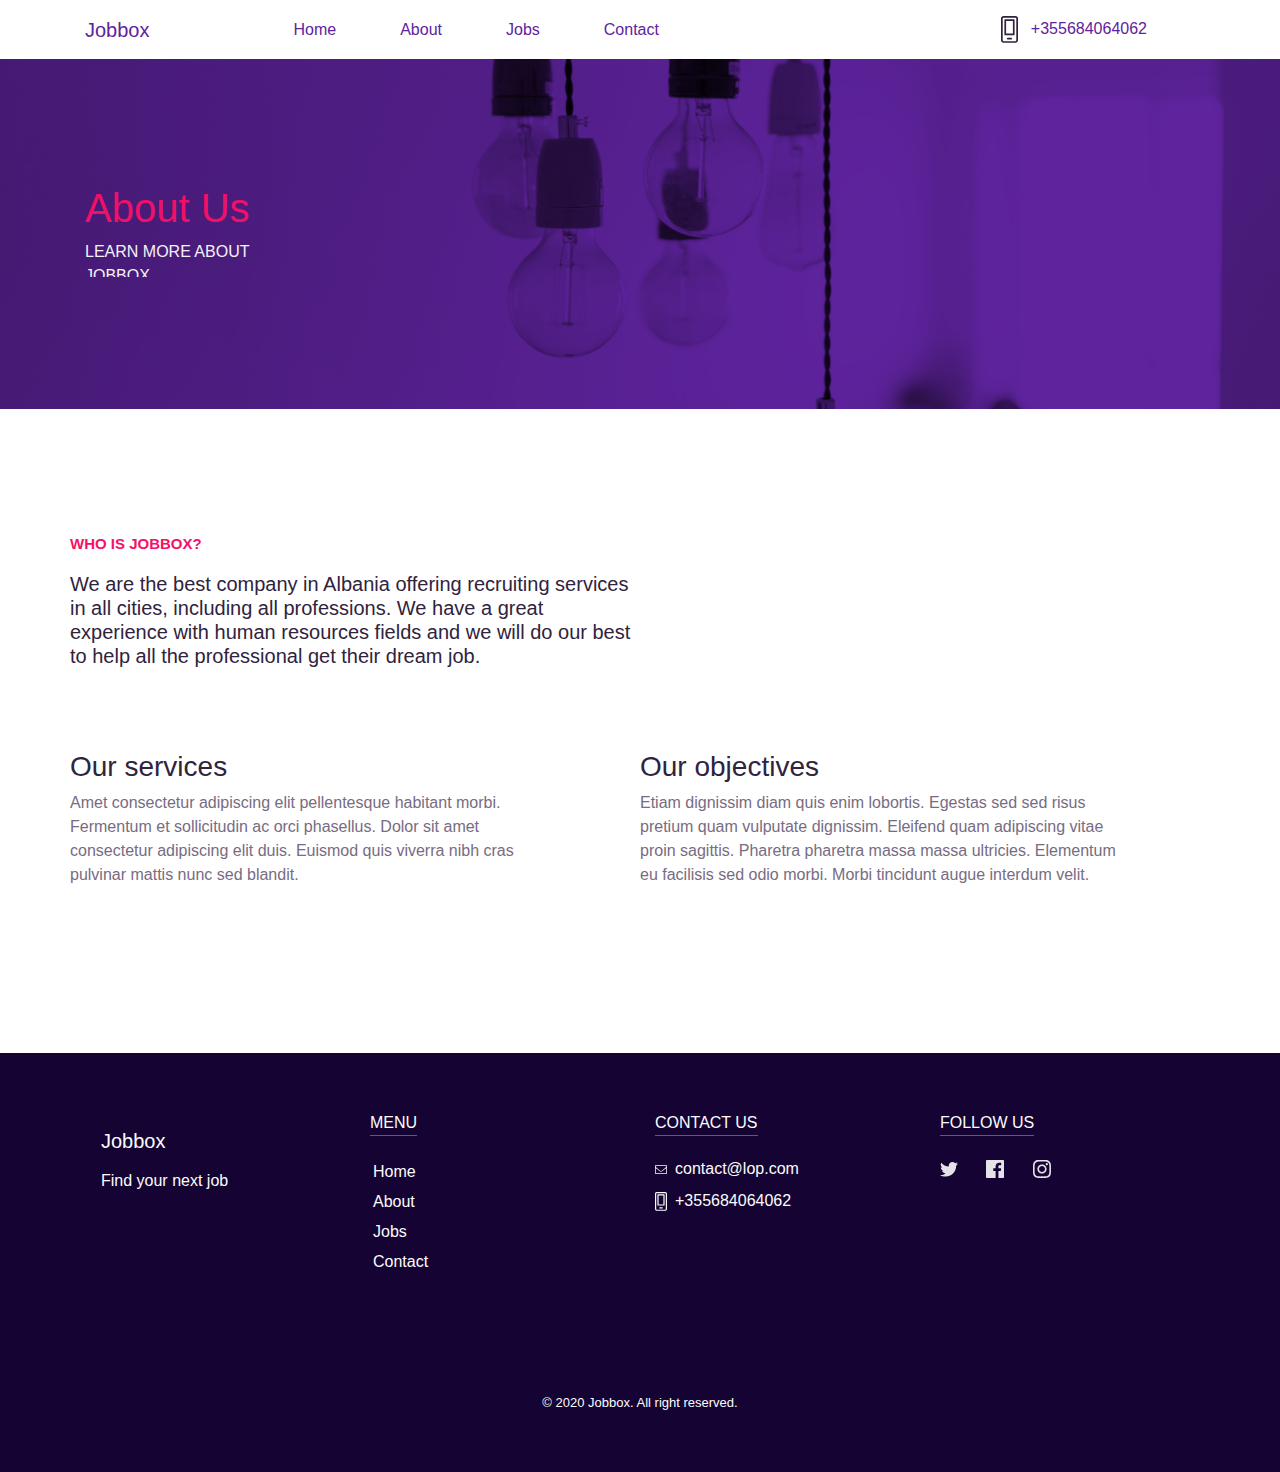
<file: about.html>
<!DOCTYPE html>
<html lang="en">
<head>
    <meta charset="UTF-8">
    <title>Works Page</title>

    <link rel="stylesheet" href="https://stackpath.bootstrapcdn.com/bootstrap/4.4.1/css/bootstrap.min.css">
    <link rel="stylesheet" href="assets/css/style.css">
</head>
<body id="works">

<section id="header-works">
    <div class="container">
        <div class="row">
            <div class="col-sm-12">
                <header>
                    <div id="nav-bar">
                        <nav class="navbar navbar-light navbar-expand-lg pl-0">
                            <a class="navbar-brand text-decoration-none" href="index.html">Jobbox</a>

                            <button class="navbar-toggler" type="button" data-toggle="collapse"
                                    data-target="#navbarSupportedContent" aria-controls="navbarSupportedContent"
                                    aria-expanded="false" aria-label="Toggle navigation">
                                <span class="navbar-toggler-icon"></span>
                            </button>

                            <div class="collapse navbar-collapse" id="navbarSupportedContent">
                                <ul class="navbar-nav mr-auto mx-5 pl-5">
                                    <li class="nav-item px-4">
                                        <a class="nav-link" href="index.html">Home</a>
                                    </li>
                                    <li class="nav-item px-4">
                                        <a class="nav-link" href="about.html">About</a>
                                    </li>
                                    <li class="nav-item px-4">
                                        <a class="nav-link" href="jobs.html">Jobs</a>
                                    </li>
                                    <li class="nav-item px-4">
                                        <a class="nav-link" href="contact.html">Contact</a>
                                    </li>
                                </ul>
                                <ul class="ml-auto navbar-nav">
                                    <li class="nav-item px-4">
                                        <a class="nav-link" href="#"><img src="assets/images/cel-works.svg"
                                                                          class="pr-2 cel-works">
                                            +355684064062</a>
                                    </li>
                                </ul>
                            </div>
                        </nav>
                    </div>
                </header>
            </div>

        </div>
    </div>
</section>
<section>
    <div id="image-works">
        <div class="title-work"></div>
        <div class="container">
            <div class="title-work">
                <h1>About Us</h1>
                <p>LEARN MORE ABOUT JOBBOX</p>
            </div>
        </div>
    </div>
</section>

<section id="header-about">
    <div class="container">
        <div class="row n-title-about">
            <div class="col-sm-6 p-0 py-4">
                <p>WHO IS JOBBOX?</p>
                <h5>
                    We are the best company in Albania offering recruiting services in all cities, including all
                    professions. We have a great experience with human resources fields and we will do our best to help
                    all the professional get their dream job.</h5>
            </div>
        </div>

        <div class="row">
            <div class="col-sm-6 objectives">
                <h3>Our services</h3>
                <p>Amet consectetur adipiscing elit pellentesque habitant morbi. Fermentum et sollicitudin ac orci
                    phasellus. Dolor sit amet consectetur adipiscing elit duis. Euismod quis viverra nibh cras pulvinar
                    mattis nunc sed blandit.</p>

            </div>
            <div class="col-sm-6 objectives">
                <h3>Our objectives</h3>
                <p>Etiam dignissim diam quis enim lobortis. Egestas sed sed risus pretium quam vulputate dignissim.
                    Eleifend quam adipiscing vitae proin sagittis. Pharetra pharetra massa massa ultricies. Elementum eu
                    facilisis sed odio morbi. Morbi tincidunt augue interdum velit.</p>

            </div>
        </div>

    </div>
</section>


<section id="footer">
    <div class="container">
        <div class="row">
            <div class="col-sm-3">
                <div class="name-logo p-3">
                    <h5 class="pb-2">Jobbox</h5>
                    <p>Find your next job</p>
                </div>
            </div>
            <div class="col-sm-3">
                <div class="name-logo">
                    <h6 class="pb-3"><span class="title-category">MENU</span></h6>
                    <div>
                        <ul class="list-unstyled">
                            <a href="index.html">
                                <li>Home</li>
                            </a>
                            <a href="about.html">
                                <li>About</li>
                            </a>
                            <a href="jobs.html">
                                <li>Jobs</li>
                            </a>
                            <a href="contact.html">
                                <li>Contact</li>
                            </a>
                        </ul>
                    </div>
                </div>
            </div>
            <div class="col-sm-3">
                <div class="name-logo">
                    <h6 class="pb-3"><span class="title-category">CONTACT US</span></h6>
                    <a href="#"><img src="assets/images/email.svg" class="pr-2">contact@lop.com</a>
                    <p class="pt-2"><a href="#"><img src="assets/images/cel.svg" class="pr-2 cel">+355684064062</a>
                    </p>
                </div>
            </div>
            <div class="col-sm-3">
                <div class="name-logo">
                    <h6 class="pb-3"><span class="title-category">FOLLOW US</span></h6>
                    <a href="#"><img src="assets/images/twitter.svg" class="pr-4"></a>
                    <a href="#"><img src="assets/images/icon-fb.svg" class="pr-4"></a>
                    <a href="#"><img src="assets/images/icon-in.svg"></a>
                </div>
            </div>
        </div>
        <p class="copyright">© 2020 Jobbox. All right reserved.</p>

    </div>
</section>

<script src="https://code.jquery.com/jquery-3.5.1.min.js"></script>

<!-- JS, Popper.js, and jQuery -->
<script src="https://cdn.jsdelivr.net/npm/popper.js@1.16.0/dist/umd/popper.min.js" integrity="sha384-Q6E9RHvbIyZFJoft+2mJbHaEWldlvI9IOYy5n3zV9zzTtmI3UksdQRVvoxMfooAo" crossorigin="anonymous"></script>
<script src="https://stackpath.bootstrapcdn.com/bootstrap/4.5.0/js/bootstrap.min.js" integrity="sha384-OgVRvuATP1z7JjHLkuOU7Xw704+h835Lr+6QL9UvYjZE3Ipu6Tp75j7Bh/kR0JKI" crossorigin="anonymous"></script>
<script src="assets/js/script.js"></script>


</body>
</html>
</file>
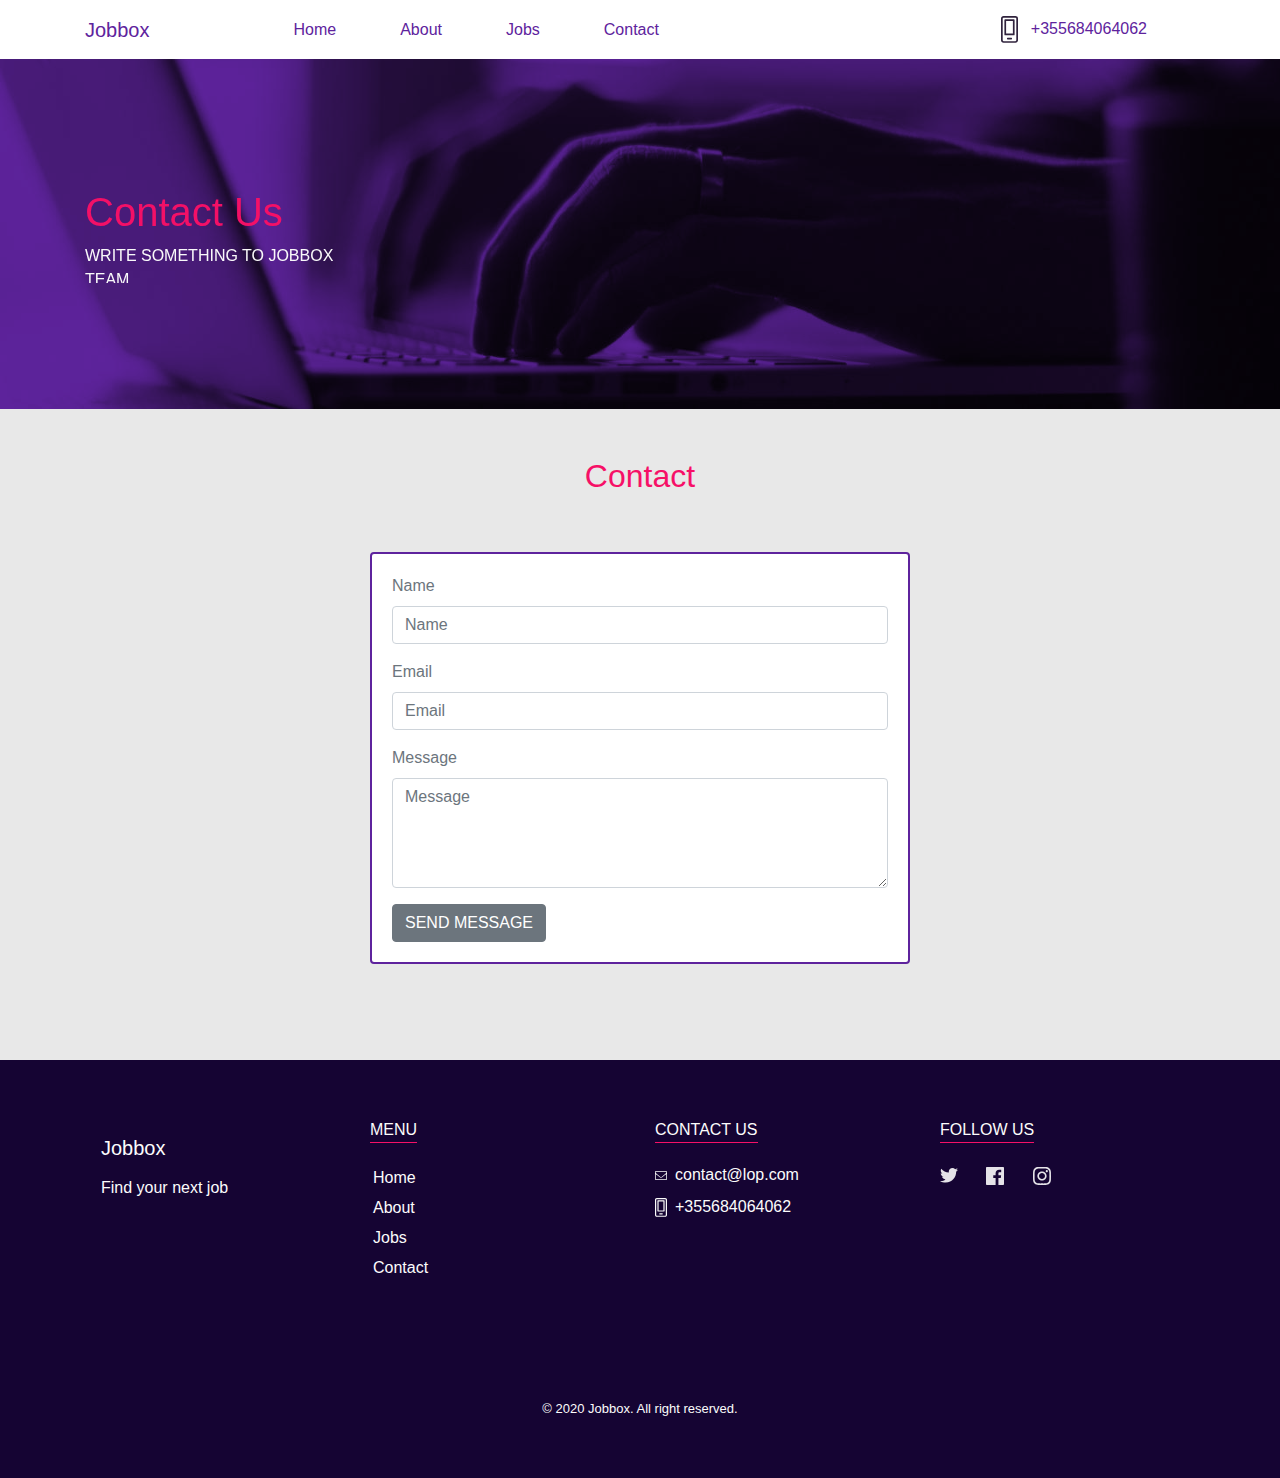
<file: contact.html>
<!DOCTYPE html>
<html lang="en">
<head>
    <meta charset="UTF-8">
    <title>Contact</title>

    <link rel="stylesheet" href="https://stackpath.bootstrapcdn.com/bootstrap/4.4.1/css/bootstrap.min.css"
          integrity="sha384-Vkoo8x4CGsO3+Hhxv8T/Q5PaXtkKtu6ug5TOeNV6gBiFeWPGFN9MuhOf23Q9Ifjh" crossorigin="anonymous">

    <link rel="stylesheet" href="assets/css/style.css">
</head>
<body id="works">

<section id="header-works">
    <div class="container">
        <div class="row">
            <div class="col-sm-12">
                <header>
                    <div id="nav-bar">
                        <nav class="navbar navbar-expand-lg navbar-light pl-0">
                            <a class="navbar-brand text-decoration-none" href="index.html">Jobbox</a>

                            <button class="navbar-toggler" type="button" data-toggle="collapse"
                                    data-target="#navbarSupportedContent" aria-controls="navbarSupportedContent"
                                    aria-expanded="false" aria-label="Toggle navigation">
                                <span class="navbar-toggler-icon"></span>
                            </button>

                            <div class="collapse navbar-collapse" id="navbarSupportedContent">
                                <ul class="navbar-nav mr-auto mx-5 pl-5">
                                    <li class="nav-item px-4">
                                        <a class="nav-link" href="index.html">Home</a>
                                    </li>
                                    <li class="nav-item px-4">
                                        <a class="nav-link" href="about.html">About</a>
                                    </li>
                                    <li class="nav-item px-4">
                                        <a class="nav-link" href="jobs.html">Jobs</a>
                                    </li>
                                    <li class="nav-item px-4">
                                        <a class="nav-link" href="contact.html">Contact</a>
                                    </li>
                                </ul>
                                <ul class="ml-auto navbar-nav">
                                    <li class="nav-item px-4">
                                        <a class="nav-link" href="#"><img src="assets/images/cel-works.svg"
                                                                          class="pr-2 cel-works">
                                            +355684064062</a>
                                    </li>
                                </ul>
                            </div>
                        </nav>
                    </div>
                </header>
            </div>

        </div>
    </div>
</section>
<section>
    <div id="image-contact">
        <div class="title-work"></div>
        <div class="container">
            <div class="title-work">
                <h1>Contact Us</h1>
                <p>WRITE SOMETHING TO JOBBOX TEAM</p>
            </div>
        </div>
    </div>
</section>

<section id="section-contact" class="pb-5">

    <h2 class="text-center pt-5 page-title">Contact</h2>

    <div class="container">
        <div class="row justify-content-center">
            <div class="col-sm-6">

                <div class="card my-5 form">
                    <div class="card-body">
                        <form>

                            <div class="form-group">
                                <label class="text-secondary">Name</label>
                                <input type="text" class="form-control" placeholder="Name">
                            </div>

                            <div class="form-group">
                                <label class="text-secondary">Email</label>
                                <input type="email" class="form-control" placeholder="Email">
                            </div>

                            <div class="form-group">
                                <label class="text-secondary">Message</label>
                                <textarea class="form-control" placeholder="Message" rows="4"></textarea>
                            </div>

                            <button type="submit" class="btn btn-secondary">SEND MESSAGE</button>
                        </form>
                    </div>
                </div>
            </div>
        </div>
    </div>
</section>


<section id="footer">
    <div class="container">
        <div class="row">
            <div class="col-sm-3">
                <div class="name-logo p-3">
                    <h5 class="pb-2">Jobbox</h5>
                    <p>Find your next job</p>
                </div>
            </div>
            <div class="col-sm-3">
                <div class="name-logo">
                    <h6 class="pb-3"><span class="title-category">MENU</span></h6>
                    <div>
                        <ul class="list-unstyled">
                            <a href="index.html">
                                <li>Home</li>
                            </a>
                            <a href="about.html">
                                <li>About</li>
                            </a>
                            <a href="jobs.html">
                                <li>Jobs</li>
                            </a>
                            <a href="contact.html">
                                <li>Contact</li>
                            </a>
                        </ul>
                    </div>
                </div>
            </div>
            <div class="col-sm-3">
                <div class="name-logo">
                    <h6 class="pb-3"><span class="title-category">CONTACT US</span></h6>
                    <a href="#"><img src="assets/images/email.svg" class="pr-2">contact@lop.com</a>
                    <p class="pt-2"><a href="#"><img src="assets/images/cel.svg" class="pr-2 cel">+355684064062</a>
                    </p>
                </div>
            </div>
            <div class="col-sm-3">
                <div class="name-logo">
                    <h6 class="pb-3"><span class="title-category">FOLLOW US</span></h6>
                    <a href="#"><img src="assets/images/twitter.svg" class="pr-4"></a>
                    <a href="#"><img src="assets/images/icon-fb.svg" class="pr-4"></a>
                    <a href="#"><img src="assets/images/icon-in.svg"></a>
                </div>
            </div>
        </div>
        <p class="copyright">© 2020 Jobbox. All right reserved.</p>

    </div>
</section>

<script src="https://code.jquery.com/jquery-3.5.1.min.js"></script>

<!-- JS, Popper.js, and jQuery -->
<script src="https://cdn.jsdelivr.net/npm/popper.js@1.16.0/dist/umd/popper.min.js" integrity="sha384-Q6E9RHvbIyZFJoft+2mJbHaEWldlvI9IOYy5n3zV9zzTtmI3UksdQRVvoxMfooAo" crossorigin="anonymous"></script>
<script src="https://stackpath.bootstrapcdn.com/bootstrap/4.5.0/js/bootstrap.min.js" integrity="sha384-OgVRvuATP1z7JjHLkuOU7Xw704+h835Lr+6QL9UvYjZE3Ipu6Tp75j7Bh/kR0JKI" crossorigin="anonymous"></script>
<script src="assets/js/script.js"></script>


</body>
</html>
</file>
<file: assets/css/style.css>
#header {
    background-image: url("../images/image1.svg");
    height: 100vh;
    position: relative;

}

.div1 {
    background: #5E239D;
    mix-blend-mode: multiply;
    width: 100%;
    height: 100%;
    position: absolute;
    top: 0;
    z-index: 30;
}

.div2 {
    background: linear-gradient(90deg, #5E239D 0%, rgba(196, 196, 196, 0) 56.77%);
    mix-blend-mode: multiply;
    width: 100%;
    height: 100%;
    position: absolute;
    top: 0;
    z-index: 50;
}

.div3 {
    position: absolute;
    z-index: 100;
    top: 0;
    left: 0;
    bottom: 0;
    right: 0;
    width: 100%;
}

header a, header a:hover {
    color: white;
}

.navbar-brand {
    font-weight: 700;
}

#nav-bar {
    text-decoration: none;
}

.container-main {
    width: 100%;
    padding-right: 100px;
    padding-left: 100px;
    margin-right: auto;
    margin-left: auto;
}

.whatwedo {
    color: white;
    font-size: 17px;
    font-weight: 500;
    padding-top: 100px;
}

.title {
    color: white;
    font-size: 90px;
    font-weight: 700;
}

.n-title {
    color: #F61067;

}

.button-first a, .button-first a:hover {
    text-decoration: none;
    color: white;
}

.button {
    padding: 25px 120px;
    border: 1px solid #721ed3;
    border-left: 0;
}

.button-first {
    margin-top: 100px;

}

.shigjet {
    border: 1px solid #721ed3;
    width: 30px;
    height: 30px;
    display: inline-flex;
    margin-left: 30px;
    justify-content: center;
    align-items: center;
}

.circles {
    display: flex;
    justify-content: center;
    align-items: center;
    flex-wrap: wrap;
}


#section2 .rrethi {
    border: 2px solid #5E239D;
    width: 160px;
    height: 160px;
    display: flex;
    background-color: #5E239D;
    color: white;
    justify-content: center;
    align-items: center;
}

#section2 {
    padding: 80px 0;
}

#section3 {
    background-color: #5E239D;;
}

#section3 .job-posts {
    align-items: center;
    display: flex;
}

.job {
    border: 1px solid #8549cb;;
    color: #FCFCFC;;
    font-size: 14px;
    padding: 40px;

}

.image-icon {
    width: 40px;
    margin-bottom: 20px;
}

#section3 h2 {
    color: #F61067;
    font-weight: 700;
}

#footer {
    background-color: #150433;
    padding: 60px 0;
}

.name-logo {
    color: #FCFCFC;
}

.list-unstyled a, .name-logo a {
    text-decoration: none;
    color: #FCFCFC;

}

#footer .name-logo .title-category {
    border-bottom: 1px solid #F61067;
    padding-bottom: 4px;
}

#footer .name-logo .cel {
    width: 20px;
}

#footer .copyright {
    color: #FCFCFC;
    padding-top: 100px;
    font-size: 13px;
    text-align: center;
    margin: 0;
}

#footer a li {
    padding: 3px;
}


#image-works {
    background-image: url("../images/photo-work.png");
    width: 100%;
    height: 350px;
    background-repeat: no-repeat;
    background-size: cover;
    position: relative;

}

.title-work {
    color: #F61067;
    position: absolute;
    z-index: 50;
    font-weight: 400;
    padding-top: 130px;
    display: none;
}

.title-work p {
    color: #FCFCFC;
    font-weight: 500;
}


#header-works a {
    color: #5E239D;
    font-weight: 500;
}

#job-works h3 {
    padding-top: 50px;

}

#header-works .cel-works {
    width: 25px;
}

#section3-works {
    background-color: #e8e8e8;

}

#section3-works .job-posts {
    display: flex;
}

#section3-works .job {
    background-color: #5E239D;
}

#section3-works h2 {
    color: #F61067;
}

.page-title {
    color: #F61067;
}

.form {
    border: 2px solid #5E239D;
    color: white;
}

#section-contact {
    background-color: #e8e8e8;
}

.send {
    background-color: #F61067;
}

.button-lookmore {
    background-color: #F61067;
    padding: 12px;
    float: right;
    text-decoration: none;
}

#section3-works .job a .button-lookmore {
    text-decoration: none;
    color: white;
}

#section3-works .job-posts {
    padding: 20px 0;
}

#header-about {
    padding: 100px 0;
}

#header-about .n-title-about p {
    color: #F61067;
    font-weight: 700;
    font-size: 15px;
}

#header-about .n-title-about {
    color: #30233D;
}

#header-about .objectives {
    padding: 50px 80px 50px 0px;
    color: #776C82;;
}

#header-about .objectives h3 {
    color: #30233D;
}


#image-contact {
    background-image: url("../images/contact.svg");
    width: 100%;
    height: 350px;
    background-repeat: no-repeat;
    background-size: cover;
    position: relative;
}

@media (max-width: 767.98px) {
    .title {
        font-size: 60px
    }
}
</file>
